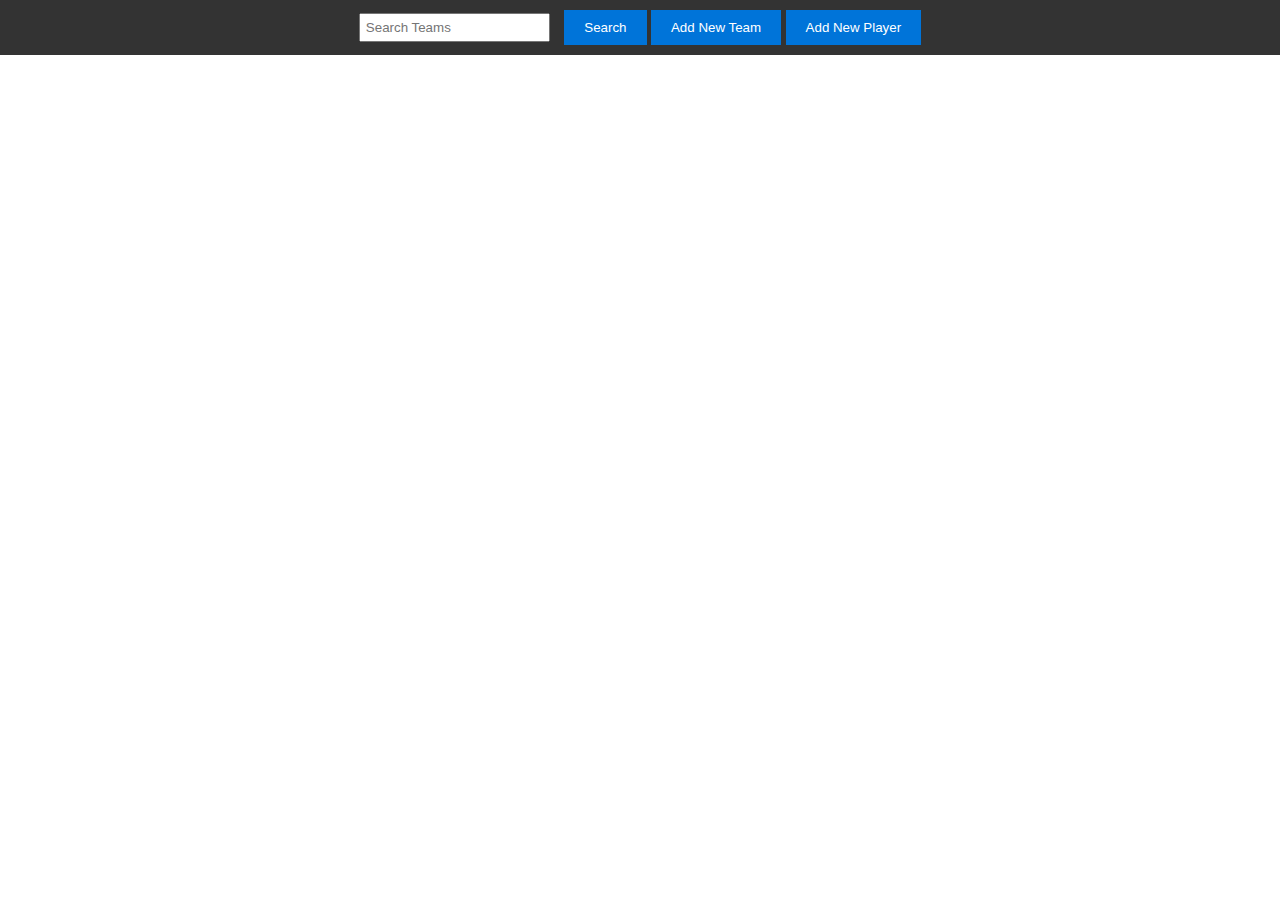
<file: index.html>
<!DOCTYPE html>
<html>

<head>
    <title>IPL Teams</title>
    <link rel="stylesheet" type="text/css" href="styles.css">
</head>

<body>
    <!-- Top Bar -->
    <div class="top-bar">
        <input type="text" id="team-search" placeholder="Search Teams">
        <button id="search-button">Search</button>
        <button id="add-team">Add New Team</button>
        <button id="add-player">Add New Player</button>
    </div>

    <div id="content" class="content">
        <!-- Teams will be displayed here -->
    </div>
    <div id="team-dialog" class="dialog hidden">
        <form id="team-form">
            <label for="team_name">Team Name:</label>
            <input type="text" id="team_name" required>
            <label for="team_icon_link">Team Icon Link:</label>
            <input type="text" id="team_icon_link" required>
            <button type="submit">Add Team</button>
        </form>
    </div>
    <div id="player-dialog" class="dialog hidden">
        <form id="player-form">
            <label for="full_name">Full Name:</label>
            <input type="text" id="full_name" required>
            <label for="photo_link">Photo Link:</label>
            <input type="text" id="photo_link" required>
            <label for="team">Team:</label>
            <input type="text" id="team" required>
            <label for="price">Price:</label>
            <input type="number" id="price" required>
            <label>Playing Status:</label>
            <label for="playing_status_playing">Playing</label>
            <input type="radio" id="playing_status_playing" name="playing_status" value="Playing" required>
            <label for="playing_status_on_bench">On-bench</label>
            <input type="radio" id="playing_status_on_bench" name="playing_status" value="On-bench" required>
            <label>Role:</label>
            <label for="role_batsman">Batsman</label>
            <input type="radio" id="role_batsman" name="role" value="Batsman" required>
            <label for="role_bowler">Bowler</label>
            <input type="radio" id="role_bowler" name="role" value="Bowler" required>
            <label for="role_all_rounder">All-rounder</label>
            <input type="radio" id="role_all_rounder" name="role" value="All-rounder" required>
            <button type="submit">Add Player</button>
        </form>
    </div>
    <script src="script.js"></script>
</body>

</html>
</file>
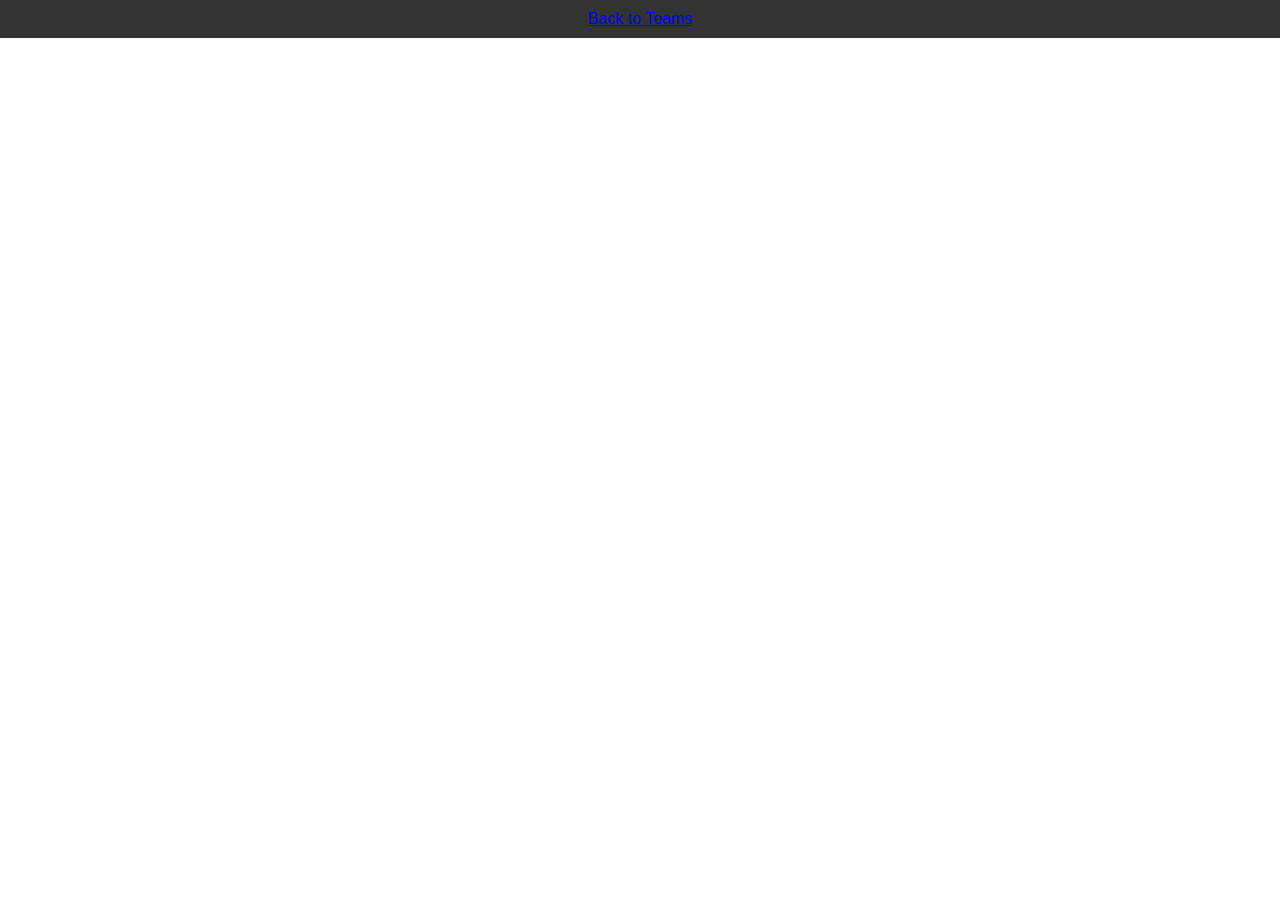
<file: team_details.html>
<!DOCTYPE html>
<html>
<head>
    <title>Team Details</title>
    <link rel="stylesheet" type="text/css" href="styles.css">
</head>
<body>
    <div class="top-bar">
        <a href="index.html">Back to Teams</a>
    </div>
    <div id="content" class="content">
        <!-- Players of the selected team will be displayed here -->
    </div>
    <script src="team_details.js"></script>
</body>
</html>
</file>
<file: styles.css>
body {
    font-family: Arial, sans-serif;
    margin: 0;
    padding: 0;
}

.top-bar {
    background-color: #333;
    color: #fff;
    padding: 10px;
    text-align: center;
}

input[type="text"] {
    padding: 5px;
    margin-right: 10px;
}

button {
    background-color: #0074D9;
    color: #fff;
    border: none;
    padding: 10px 20px;
    cursor: pointer;
}

.content {
    display: flex;
    flex-wrap: wrap;
    justify-content: space-around;
    margin: 20px;
}

.card {
    width: 300px;
    height: 400px;
    margin: 10px;
    border: 1px solid #ddd;
    padding: 10px;
    text-align: center;
    background-color: #f9f9f9;
    border-radius: 10px;
    box-shadow: 0px 4px 6px rgba(0, 0, 0, 0.1);
}

.card img {
    width: 100%;
    height: 200px;
    object-fit: cover;
    border-top-left-radius: 10px;
    border-top-right-radius: 10px;
}

.card h2 {
    margin: 10px 0;
    color: #333;
    font-size: 1.5rem;
}

.hidden {
    display: none;
}

/* Add more CSS styles as needed */
</file>
